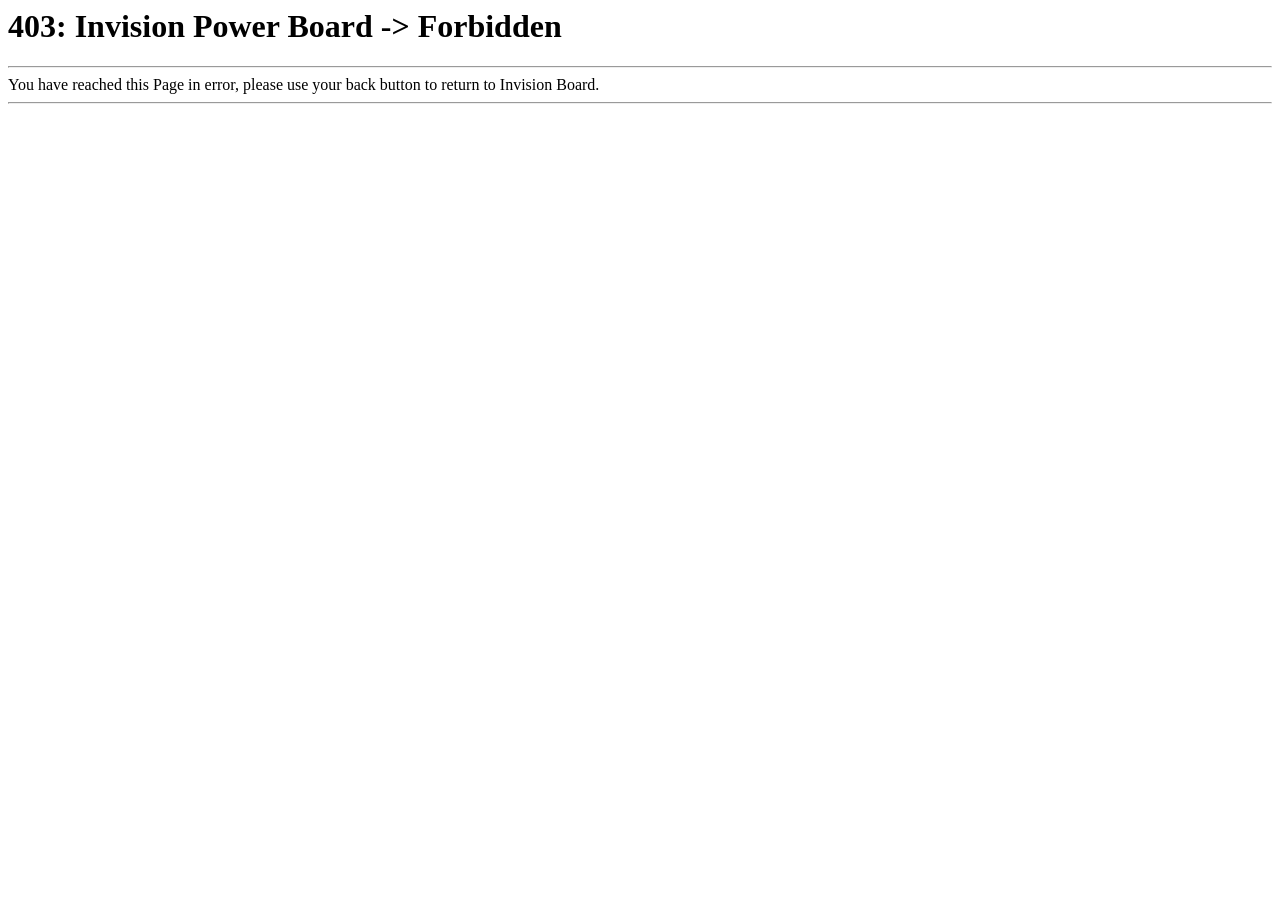
<file: cache/index.html>
<html><head><title>Invision Power Board - Bulletin Board System</title></head><body><h1>403: Invision Power Board -> Forbidden</h1><hr>You have reached this Page in error, please useyour back button to return to Invision Board.<hr> </body></html>
</file>
